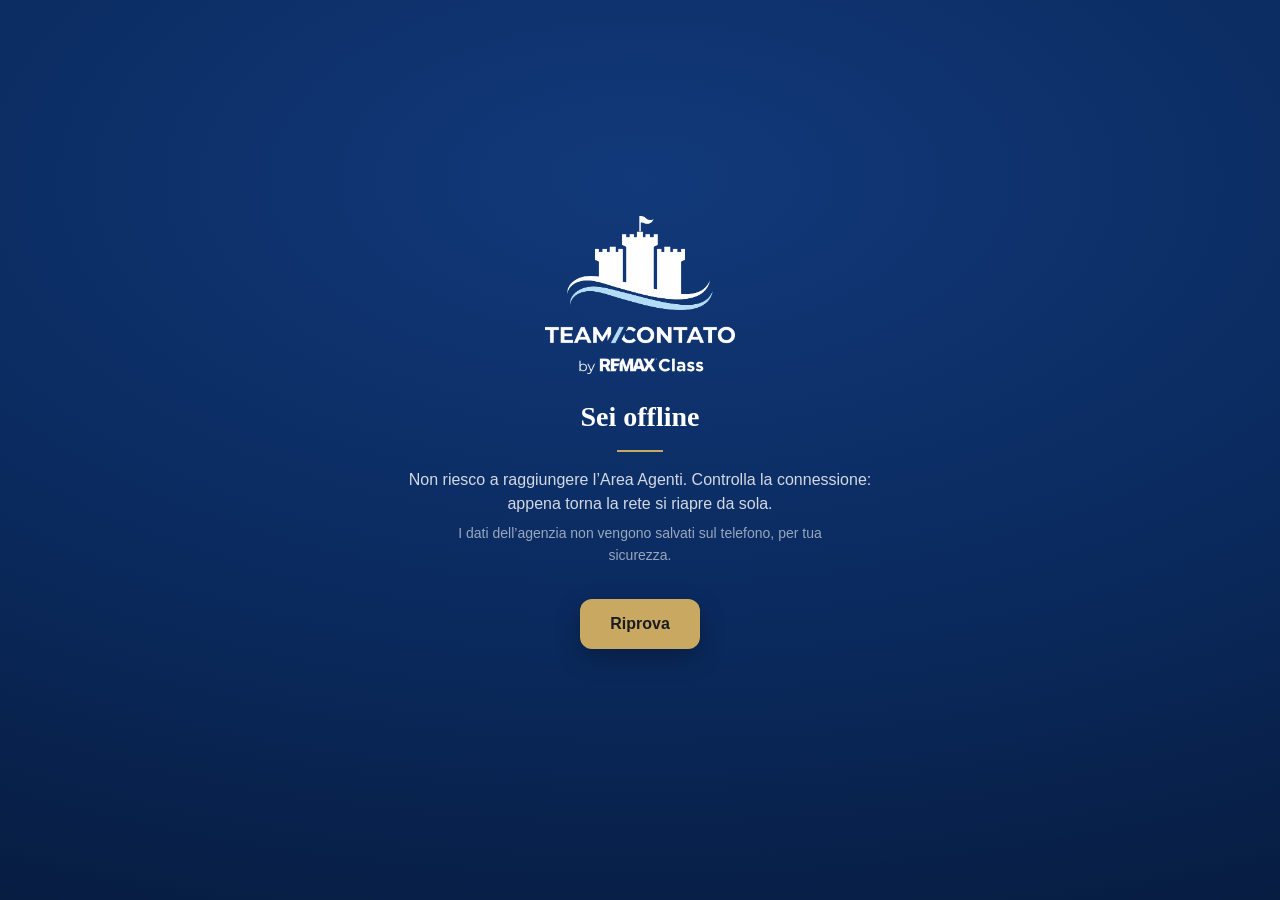
<file: offline.html>
<!doctype html>
<html lang="it">
<head>
<meta charset="utf-8">
<title>Offline · Team Contato</title>
<meta name="viewport" content="width=device-width, initial-scale=1, viewport-fit=cover">
<meta name="theme-color" content="#0a2a5e">
<meta name="robots" content="noindex">
<!-- Pagina offline dell'app Team Contato - V1.4.1 (build 77452763). Generata da costruisci-app.cjs. Nessun dato riservato. -->
<style>
:root{--navy:#0a2a5e;--navy2:#12397a;--scuro:#071c40;--oro:#c9a961}
*{box-sizing:border-box}
html,body{margin:0;height:100%}
body{display:flex;align-items:center;justify-content:center;flex-direction:column;text-align:center;color:#fff;
  padding:calc(24px + env(safe-area-inset-top)) 24px calc(24px + env(safe-area-inset-bottom));
  background:radial-gradient(120% 90% at 50% 20%,var(--navy2) 0%,var(--navy) 55%,var(--scuro) 100%);
  font:16px/1.55 -apple-system,BlinkMacSystemFont,'Segoe UI',Roboto,'Helvetica Neue',Arial,sans-serif}
.logo{width:min(44vw,190px);height:auto;opacity:.96;animation:entra .7s cubic-bezier(.2,.7,.2,1) both}
h1{margin:26px 0 0;font:600 28px/1.2 'Playfair Display',Georgia,'Times New Roman',serif;animation:entra .7s .08s cubic-bezier(.2,.7,.2,1) both}
.filetto{width:46px;height:2px;background:var(--oro);margin:16px auto}
p{margin:0 0 6px;max-width:30em;color:rgba(255,255,255,.82);animation:entra .7s .14s cubic-bezier(.2,.7,.2,1) both}
.note{font-size:14px;color:rgba(255,255,255,.58)}
button{margin-top:26px;min-height:50px;padding:0 30px;border-radius:12px;border:0;background:var(--oro);color:#1b1b22;font-weight:700;font-size:16px;font-family:inherit;cursor:pointer;
  box-shadow:0 8px 24px rgba(0,0,0,.28);animation:entra .7s .2s cubic-bezier(.2,.7,.2,1) both}
button:active{transform:scale(.98)}
.stato{margin-top:16px;min-height:1.4em;font-size:14px;color:var(--oro)}
@keyframes entra{from{opacity:0;transform:translateY(10px)}to{opacity:1;transform:none}}
@media (prefers-reduced-motion:reduce){*{animation:none!important}}
</style>
</head>
<body>
<img class="logo" src="icone/logo-chiaro.png" alt="Team Contato" width="190" height="158">
<h1>Sei offline</h1>
<span class="filetto" aria-hidden="true"></span>
<p>Non riesco a raggiungere l’Area Agenti. Controlla la connessione: appena torna la rete si riapre da sola.</p>
<p class="note">I dati dell’agenzia non vengono salvati sul telefono, per tua sicurezza.</p>
<button type="button" id="riprova">Riprova</button>
<div class="stato" id="stato" role="status" aria-live="polite"></div>
<script>
(function () {
  var st = document.getElementById('stato');
  function vai() { location.replace('./'); }
  function prova() {
    st.textContent = 'Controllo la rete…';
    fetch('build-info.json?sonda=' + Date.now(), { cache: 'no-store' }).then(function (r) { if (r.ok) vai(); else st.textContent = 'Ancora non raggiungibile.'; })
      .catch(function () { st.textContent = 'Ancora offline.'; });
  }
  document.getElementById('riprova').addEventListener('click', prova);
  window.addEventListener('online', prova);
  setInterval(function () { if (navigator.onLine) prova(); }, 15000);
})();
</script>
</body>
</html>
</file>
